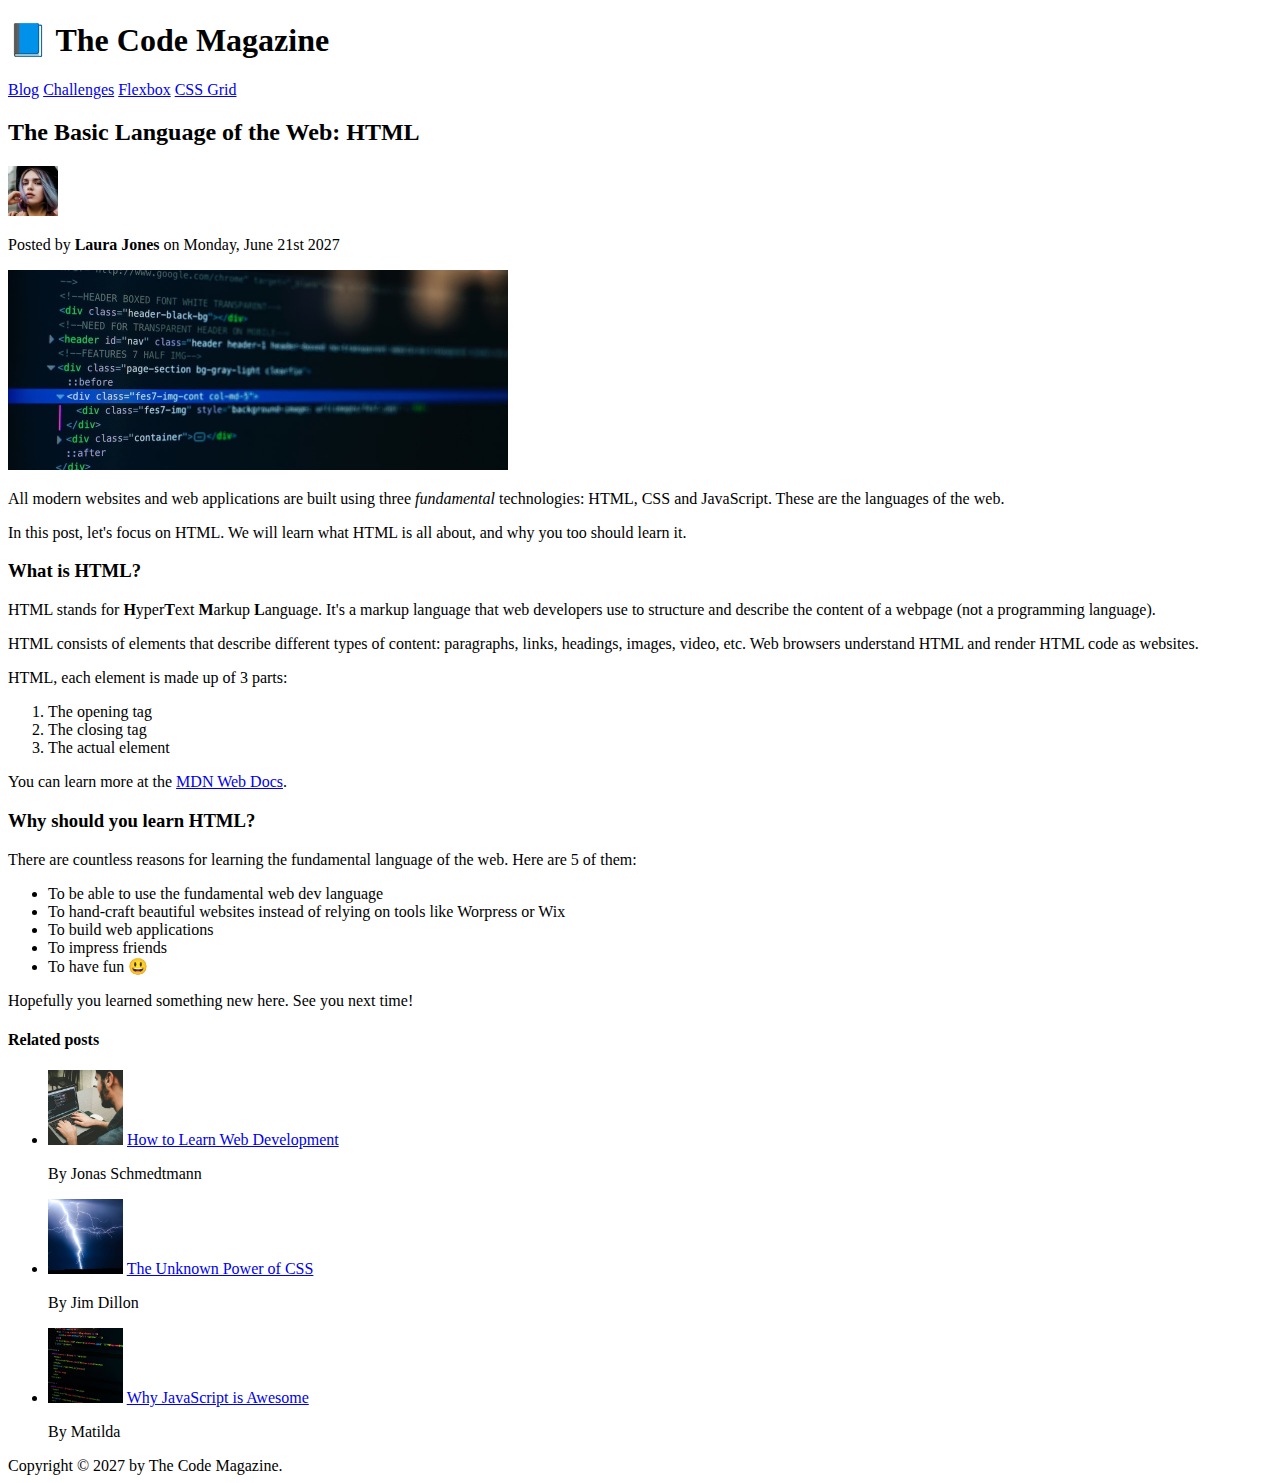
<file: src/index.html>
<!DOCTYPE html>
<html lang="en">
  <head>
    <meta charset="UTF-8" />
    <title>The Basic language of the web: HTML</title>
  </head>

  <body>
    <!-- Challenge 1 - Creating 'The Code Magazine article'-->
    <header>
      <h1>📘 The Code Magazine</h1>

      <nav>
        <a href="blog.html">Blog</a>
        <a href="#">Challenges</a>
        <a href="#">Flexbox</a>
        <a href="#">CSS Grid</a>
      </nav>
    </header>

    <article>
      <header>
        <h2>The Basic Language of the Web: HTML</h2>

        <img
          src="../img/laura-jones.jpg"
          alt="Headshot of Laura Jones"
          width="50"
          height="50"
        />

        <p>Posted by <strong>Laura Jones</strong> on Monday, June 21st 2027</p>

        <img
          src="../img/post-img.jpg"
          alt="HTML code on a screen"
          width="500"
          height="200"
        />
      </header>

      <p>
        All modern websites and web applications are built using three
        <em>fundamental</em>
        technologies: HTML, CSS and JavaScript. These are the languages of the
        web.
      </p>

      <p>
        In this post, let's focus on HTML. We will learn what HTML is all about,
        and why you too should learn it.
      </p>

      <h3>What is HTML?</h3>

      <p>
        HTML stands for <strong>H</strong>yper<strong>T</strong>ext
        <strong>M</strong>arkup <strong>L</strong>anguage. It's a markup
        language that web developers use to structure and describe the content
        of a webpage (not a programming language).
      </p>

      <p>
        HTML consists of elements that describe different types of content:
        paragraphs, links, headings, images, video, etc. Web browsers understand
        HTML and render HTML code as websites.
      </p>

      <p>HTML, each element is made up of 3 parts:</p>

      <ol>
        <li>The opening tag</li>
        <li>The closing tag</li>
        <li>The actual element</li>
      </ol>

      <p>
        You can learn more at the
        <a
          href="https://developer.mozilla.org/en-US/docs/Web/HTML"
          target="_blank"
          >MDN Web Docs</a
        >.
      </p>

      <h3>Why should you learn HTML?</h3>

      <p>
        There are countless reasons for learning the fundamental language of the
        web. Here are 5 of them:
      </p>

      <ul>
        <li>To be able to use the fundamental web dev language</li>
        <li>
          To hand-craft beautiful websites instead of relying on tools like
          Worpress or Wix
        </li>
        <li>To build web applications</li>
        <li>To impress friends</li>
        <li>To have fun 😃</li>
      </ul>

      <p>Hopefully you learned something new here. See you next time!</p>
    </article>

    <aside>
      <h4>Related posts</h4>

      <ul>
        <li>
          <img
            src="../img/related-1.jpg"
            alt="Person programming"
            width="75"
            height="75"
          />
          <a href="#">How to Learn Web Development</a>
          <p>By Jonas Schmedtmann</p>
        </li>
        <li>
          <img
            src="../img/related-2.jpg"
            alt="Lightning"
            width="75"
            height="75"
          />
          <a href="#">The Unknown Power of CSS</a>
          <p>By Jim Dillon</p>
        </li>
        <li>
          <img
            src="../img/related-3.jpg"
            alt="JavaScript Code on a screen"
            width="75"
            height="75"
          />
          <a href="#">Why JavaScript is Awesome</a>
          <p>By Matilda</p>
        </li>
      </ul>
    </aside>

    <footer>Copyright &copy; 2027 by The Code Magazine.</footer>
  </body>
</html>
</file>
